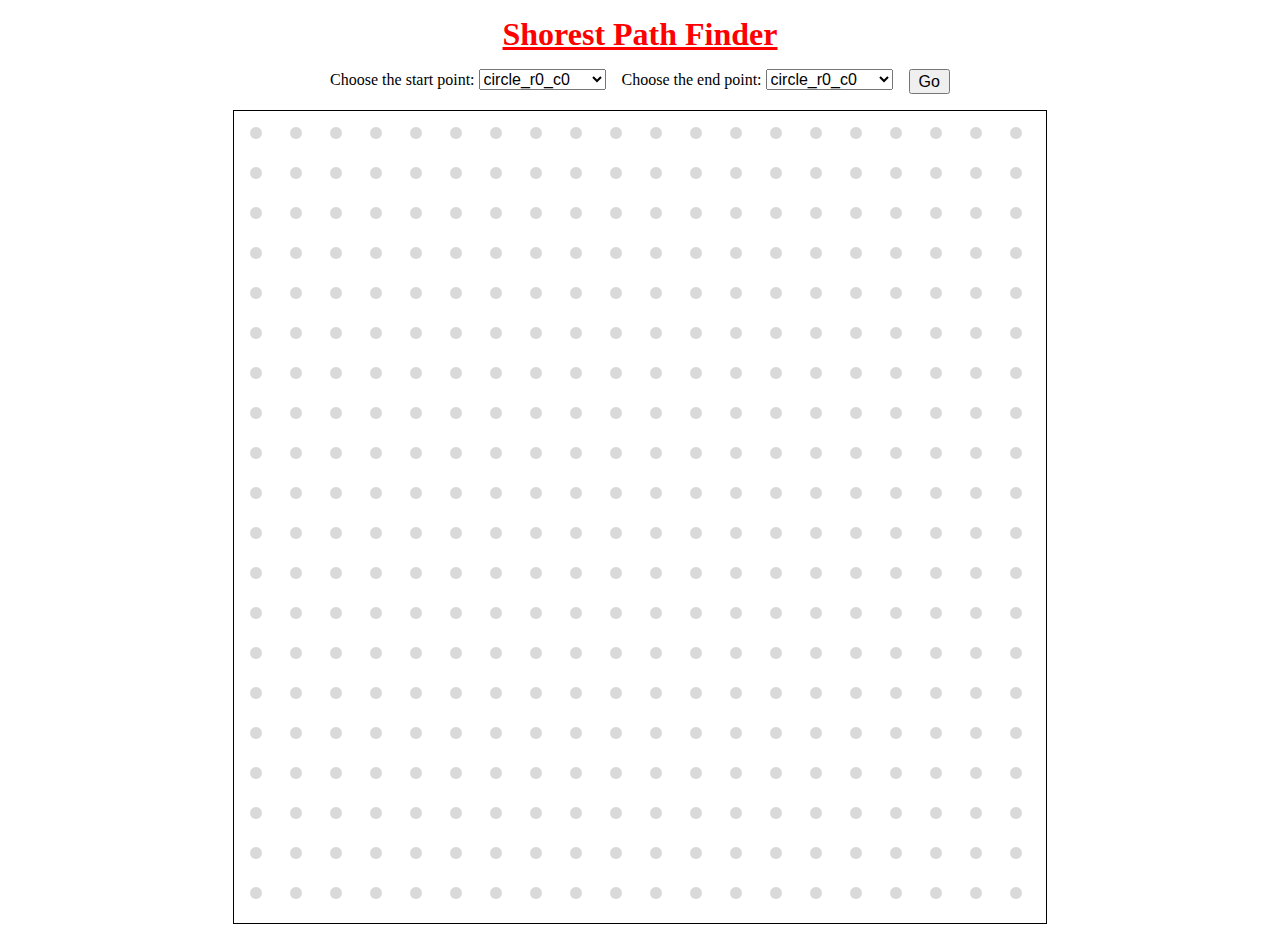
<file: deploy-65c38ec8e2c8ff30ff92266c/index.html>
<!DOCTYPE html>
<html lang="en">

<head>
    <meta charset="UTF-8">
    <meta name="viewport" content="width=device-width, initial-scale=1.0">
    <title>SVG Circle Line Drawer</title>
    <script src="script.js"></script>
    <link rel="stylesheet" href="style.css">
</head>

<body>
    <h1>Shorest Path Finder</h1>
    <div class="selection-container">
        <div class="selection">
            <label for="star-point">Choose the start point:</label>
            <select id="start-point">
                <option value="circle_r0_c0">circle_r0_c0</option>
                <option value="circle_r0_c1">circle_r0_c1</option>
                <option value="circle_r0_c2">circle_r0_c2</option>
                <option value="circle_r0_c3">circle_r0_c3</option>
                <option value="circle_r0_c4">circle_r0_c4</option>
                <option value="circle_r0_c5">circle_r0_c5</option>
                <option value="circle_r0_c6">circle_r0_c6</option>
                <option value="circle_r0_c7">circle_r0_c7</option>
                <option value="circle_r0_c8">circle_r0_c8</option>
                <option value="circle_r0_c9">circle_r0_c9</option>
                <option value="circle_r0_c10">circle_r0_c10</option>
                <option value="circle_r0_c11">circle_r0_c11</option>
                <option value="circle_r0_c12">circle_r0_c12</option>
                <option value="circle_r0_c13">circle_r0_c13</option>
                <option value="circle_r0_c14">circle_r0_c14</option>
                <option value="circle_r0_c15">circle_r0_c15</option>
                <option value="circle_r0_c16">circle_r0_c16</option>
                <option value="circle_r0_c17">circle_r0_c17</option>
                <option value="circle_r0_c18">circle_r0_c18</option>
                <option value="circle_r0_c19">circle_r0_c19</option>
                <option value="circle_r1_c0">circle_r1_c0</option>
                <option value="circle_r1_c1">circle_r1_c1</option>
                <option value="circle_r1_c2">circle_r1_c2</option>
                <option value="circle_r1_c3">circle_r1_c3</option>
                <option value="circle_r1_c4">circle_r1_c4</option>
                <option value="circle_r1_c5">circle_r1_c5</option>
                <option value="circle_r1_c6">circle_r1_c6</option>
                <option value="circle_r1_c7">circle_r1_c7</option>
                <option value="circle_r1_c8">circle_r1_c8</option>
                <option value="circle_r1_c9">circle_r1_c9</option>
                <option value="circle_r1_c10">circle_r1_c10</option>
                <option value="circle_r1_c11">circle_r1_c11</option>
                <option value="circle_r1_c12">circle_r1_c12</option>
                <option value="circle_r1_c13">circle_r1_c13</option>
                <option value="circle_r1_c14">circle_r1_c14</option>
                <option value="circle_r1_c15">circle_r1_c15</option>
                <option value="circle_r1_c16">circle_r1_c16</option>
                <option value="circle_r1_c17">circle_r1_c17</option>
                <option value="circle_r1_c18">circle_r1_c18</option>
                <option value="circle_r1_c19">circle_r1_c19</option>
                <option value="circle_r2_c0">circle_r2_c0</option>
                <option value="circle_r2_c1">circle_r2_c1</option>
                <option value="circle_r2_c2">circle_r2_c2</option>
                <option value="circle_r2_c3">circle_r2_c3</option>
                <option value="circle_r2_c4">circle_r2_c4</option>
                <option value="circle_r2_c5">circle_r2_c5</option>
                <option value="circle_r2_c6">circle_r2_c6</option>
                <option value="circle_r2_c7">circle_r2_c7</option>
                <option value="circle_r2_c8">circle_r2_c8</option>
                <option value="circle_r2_c9">circle_r2_c9</option>
                <option value="circle_r2_c10">circle_r2_c10</option>
                <option value="circle_r2_c11">circle_r2_c11</option>
                <option value="circle_r2_c12">circle_r2_c12</option>
                <option value="circle_r2_c13">circle_r2_c13</option>
                <option value="circle_r2_c14">circle_r2_c14</option>
                <option value="circle_r2_c15">circle_r2_c15</option>
                <option value="circle_r2_c16">circle_r2_c16</option>
                <option value="circle_r2_c17">circle_r2_c17</option>
                <option value="circle_r2_c18">circle_r2_c18</option>
                <option value="circle_r2_c19">circle_r2_c19</option>
                <option value="circle_r3_c0">circle_r3_c0</option>
                <option value="circle_r3_c1">circle_r3_c1</option>
                <option value="circle_r3_c2">circle_r3_c2</option>
                <option value="circle_r3_c3">circle_r3_c3</option>
                <option value="circle_r3_c4">circle_r3_c4</option>
                <option value="circle_r3_c5">circle_r3_c5</option>
                <option value="circle_r3_c6">circle_r3_c6</option>
                <option value="circle_r3_c7">circle_r3_c7</option>
                <option value="circle_r3_c8">circle_r3_c8</option>
                <option value="circle_r3_c9">circle_r3_c9</option>
                <option value="circle_r3_c10">circle_r3_c10</option>
                <option value="circle_r3_c11">circle_r3_c11</option>
                <option value="circle_r3_c12">circle_r3_c12</option>
                <option value="circle_r3_c13">circle_r3_c13</option>
                <option value="circle_r3_c14">circle_r3_c14</option>
                <option value="circle_r3_c15">circle_r3_c15</option>
                <option value="circle_r3_c16">circle_r3_c16</option>
                <option value="circle_r3_c17">circle_r3_c17</option>
                <option value="circle_r3_c18">circle_r3_c18</option>
                <option value="circle_r3_c19">circle_r3_c19</option>
                <option value="circle_r4_c0">circle_r4_c0</option>
                <option value="circle_r4_c1">circle_r4_c1</option>
                <option value="circle_r4_c2">circle_r4_c2</option>
                <option value="circle_r4_c3">circle_r4_c3</option>
                <option value="circle_r4_c4">circle_r4_c4</option>
                <option value="circle_r4_c5">circle_r4_c5</option>
                <option value="circle_r4_c6">circle_r4_c6</option>
                <option value="circle_r4_c7">circle_r4_c7</option>
                <option value="circle_r4_c8">circle_r4_c8</option>
                <option value="circle_r4_c9">circle_r4_c9</option>
                <option value="circle_r4_c10">circle_r4_c10</option>
                <option value="circle_r4_c11">circle_r4_c11</option>
                <option value="circle_r4_c12">circle_r4_c12</option>
                <option value="circle_r4_c13">circle_r4_c13</option>
                <option value="circle_r4_c14">circle_r4_c14</option>
                <option value="circle_r4_c15">circle_r4_c15</option>
                <option value="circle_r4_c16">circle_r4_c16</option>
                <option value="circle_r4_c17">circle_r4_c17</option>
                <option value="circle_r4_c18">circle_r4_c18</option>
                <option value="circle_r4_c19">circle_r4_c19</option>
                <option value="circle_r5_c0">circle_r5_c0</option>
                <option value="circle_r5_c1">circle_r5_c1</option>
                <option value="circle_r5_c2">circle_r5_c2</option>
                <option value="circle_r5_c3">circle_r5_c3</option>
                <option value="circle_r5_c4">circle_r5_c4</option>
                <option value="circle_r5_c5">circle_r5_c5</option>
                <option value="circle_r5_c6">circle_r5_c6</option>
                <option value="circle_r5_c7">circle_r5_c7</option>
                <option value="circle_r5_c8">circle_r5_c8</option>
                <option value="circle_r5_c9">circle_r5_c9</option>
                <option value="circle_r5_c10">circle_r5_c10</option>
                <option value="circle_r5_c11">circle_r5_c11</option>
                <option value="circle_r5_c12">circle_r5_c12</option>
                <option value="circle_r5_c13">circle_r5_c13</option>
                <option value="circle_r5_c14">circle_r5_c14</option>
                <option value="circle_r5_c15">circle_r5_c15</option>
                <option value="circle_r5_c16">circle_r5_c16</option>
                <option value="circle_r5_c17">circle_r5_c17</option>
                <option value="circle_r5_c18">circle_r5_c18</option>
                <option value="circle_r5_c19">circle_r5_c19</option>
                <option value="circle_r6_c0">circle_r6_c0</option>
                <option value="circle_r6_c1">circle_r6_c1</option>
                <option value="circle_r6_c2">circle_r6_c2</option>
                <option value="circle_r6_c3">circle_r6_c3</option>
                <option value="circle_r6_c4">circle_r6_c4</option>
                <option value="circle_r6_c5">circle_r6_c5</option>
                <option value="circle_r6_c6">circle_r6_c6</option>
                <option value="circle_r6_c7">circle_r6_c7</option>
                <option value="circle_r6_c8">circle_r6_c8</option>
                <option value="circle_r6_c9">circle_r6_c9</option>
                <option value="circle_r6_c10">circle_r6_c10</option>
                <option value="circle_r6_c11">circle_r6_c11</option>
                <option value="circle_r6_c12">circle_r6_c12</option>
                <option value="circle_r6_c13">circle_r6_c13</option>
                <option value="circle_r6_c14">circle_r6_c14</option>
                <option value="circle_r6_c15">circle_r6_c15</option>
                <option value="circle_r6_c16">circle_r6_c16</option>
                <option value="circle_r6_c17">circle_r6_c17</option>
                <option value="circle_r6_c18">circle_r6_c18</option>
                <option value="circle_r6_c19">circle_r6_c19</option>
                <option value="circle_r7_c0">circle_r7_c0</option>
                <option value="circle_r7_c1">circle_r7_c1</option>
                <option value="circle_r7_c2">circle_r7_c2</option>
                <option value="circle_r7_c3">circle_r7_c3</option>
                <option value="circle_r7_c4">circle_r7_c4</option>
                <option value="circle_r7_c5">circle_r7_c5</option>
                <option value="circle_r7_c6">circle_r7_c6</option>
                <option value="circle_r7_c7">circle_r7_c7</option>
                <option value="circle_r7_c8">circle_r7_c8</option>
                <option value="circle_r7_c9">circle_r7_c9</option>
                <option value="circle_r7_c10">circle_r7_c10</option>
                <option value="circle_r7_c11">circle_r7_c11</option>
                <option value="circle_r7_c12">circle_r7_c12</option>
                <option value="circle_r7_c13">circle_r7_c13</option>
                <option value="circle_r7_c14">circle_r7_c14</option>
                <option value="circle_r7_c15">circle_r7_c15</option>
                <option value="circle_r7_c16">circle_r7_c16</option>
                <option value="circle_r7_c17">circle_r7_c17</option>
                <option value="circle_r7_c18">circle_r7_c18</option>
                <option value="circle_r7_c19">circle_r7_c19</option>
                <option value="circle_r8_c0">circle_r8_c0</option>
                <option value="circle_r8_c1">circle_r8_c1</option>
                <option value="circle_r8_c2">circle_r8_c2</option>
                <option value="circle_r8_c3">circle_r8_c3</option>
                <option value="circle_r8_c4">circle_r8_c4</option>
                <option value="circle_r8_c5">circle_r8_c5</option>
                <option value="circle_r8_c6">circle_r8_c6</option>
                <option value="circle_r8_c7">circle_r8_c7</option>
                <option value="circle_r8_c8">circle_r8_c8</option>
                <option value="circle_r8_c9">circle_r8_c9</option>
                <option value="circle_r8_c10">circle_r8_c10</option>
                <option value="circle_r8_c11">circle_r8_c11</option>
                <option value="circle_r8_c12">circle_r8_c12</option>
                <option value="circle_r8_c13">circle_r8_c13</option>
                <option value="circle_r8_c14">circle_r8_c14</option>
                <option value="circle_r8_c15">circle_r8_c15</option>
                <option value="circle_r8_c16">circle_r8_c16</option>
                <option value="circle_r8_c17">circle_r8_c17</option>
                <option value="circle_r8_c18">circle_r8_c18</option>
                <option value="circle_r8_c19">circle_r8_c19</option>
                <option value="circle_r9_c0">circle_r9_c0</option>
                <option value="circle_r9_c1">circle_r9_c1</option>
                <option value="circle_r9_c2">circle_r9_c2</option>
                <option value="circle_r9_c3">circle_r9_c3</option>
                <option value="circle_r9_c4">circle_r9_c4</option>
                <option value="circle_r9_c5">circle_r9_c5</option>
                <option value="circle_r9_c6">circle_r9_c6</option>
                <option value="circle_r9_c7">circle_r9_c7</option>
                <option value="circle_r9_c8">circle_r9_c8</option>
                <option value="circle_r9_c9">circle_r9_c9</option>
                <option value="circle_r9_c10">circle_r9_c10</option>
                <option value="circle_r9_c11">circle_r9_c11</option>
                <option value="circle_r9_c12">circle_r9_c12</option>
                <option value="circle_r9_c13">circle_r9_c13</option>
                <option value="circle_r9_c14">circle_r9_c14</option>
                <option value="circle_r9_c15">circle_r9_c15</option>
                <option value="circle_r9_c16">circle_r9_c16</option>
                <option value="circle_r9_c17">circle_r9_c17</option>
                <option value="circle_r9_c18">circle_r9_c18</option>
                <option value="circle_r9_c19">circle_r9_c19</option>
                <option value="circle_r10_c0">circle_r10_c0</option>
                <option value="circle_r10_c1">circle_r10_c1</option>
                <option value="circle_r10_c2">circle_r10_c2</option>
                <option value="circle_r10_c3">circle_r10_c3</option>
                <option value="circle_r10_c4">circle_r10_c4</option>
                <option value="circle_r10_c5">circle_r10_c5</option>
                <option value="circle_r10_c6">circle_r10_c6</option>
                <option value="circle_r10_c7">circle_r10_c7</option>
                <option value="circle_r10_c8">circle_r10_c8</option>
                <option value="circle_r10_c9">circle_r10_c9</option>
                <option value="circle_r10_c10">circle_r10_c10</option>
                <option value="circle_r10_c11">circle_r10_c11</option>
                <option value="circle_r10_c12">circle_r10_c12</option>
                <option value="circle_r10_c13">circle_r10_c13</option>
                <option value="circle_r10_c14">circle_r10_c14</option>
                <option value="circle_r10_c15">circle_r10_c15</option>
                <option value="circle_r10_c16">circle_r10_c16</option>
                <option value="circle_r10_c17">circle_r10_c17</option>
                <option value="circle_r10_c18">circle_r10_c18</option>
                <option value="circle_r10_c19">circle_r10_c19</option>
                <option value="circle_r11_c0">circle_r11_c0</option>
                <option value="circle_r11_c1">circle_r11_c1</option>
                <option value="circle_r11_c2">circle_r11_c2</option>
                <option value="circle_r11_c3">circle_r11_c3</option>
                <option value="circle_r11_c4">circle_r11_c4</option>
                <option value="circle_r11_c5">circle_r11_c5</option>
                <option value="circle_r11_c6">circle_r11_c6</option>
                <option value="circle_r11_c7">circle_r11_c7</option>
                <option value="circle_r11_c8">circle_r11_c8</option>
                <option value="circle_r11_c9">circle_r11_c9</option>
                <option value="circle_r11_c10">circle_r11_c10</option>
                <option value="circle_r11_c11">circle_r11_c11</option>
                <option value="circle_r11_c12">circle_r11_c12</option>
                <option value="circle_r11_c13">circle_r11_c13</option>
                <option value="circle_r11_c14">circle_r11_c14</option>
                <option value="circle_r11_c15">circle_r11_c15</option>
                <option value="circle_r11_c16">circle_r11_c16</option>
                <option value="circle_r11_c17">circle_r11_c17</option>
                <option value="circle_r11_c18">circle_r11_c18</option>
                <option value="circle_r11_c19">circle_r11_c19</option>
                <option value="circle_r12_c0">circle_r12_c0</option>
                <option value="circle_r12_c1">circle_r12_c1</option>
                <option value="circle_r12_c2">circle_r12_c2</option>
                <option value="circle_r12_c3">circle_r12_c3</option>
                <option value="circle_r12_c4">circle_r12_c4</option>
                <option value="circle_r12_c5">circle_r12_c5</option>
                <option value="circle_r12_c6">circle_r12_c6</option>
                <option value="circle_r12_c7">circle_r12_c7</option>
                <option value="circle_r12_c8">circle_r12_c8</option>
                <option value="circle_r12_c9">circle_r12_c9</option>
                <option value="circle_r12_c10">circle_r12_c10</option>
                <option value="circle_r12_c11">circle_r12_c11</option>
                <option value="circle_r12_c12">circle_r12_c12</option>
                <option value="circle_r12_c13">circle_r12_c13</option>
                <option value="circle_r12_c14">circle_r12_c14</option>
                <option value="circle_r12_c15">circle_r12_c15</option>
                <option value="circle_r12_c16">circle_r12_c16</option>
                <option value="circle_r12_c17">circle_r12_c17</option>
                <option value="circle_r12_c18">circle_r12_c18</option>
                <option value="circle_r12_c19">circle_r12_c19</option>
                <option value="circle_r13_c0">circle_r13_c0</option>
                <option value="circle_r13_c1">circle_r13_c1</option>
                <option value="circle_r13_c2">circle_r13_c2</option>
                <option value="circle_r13_c3">circle_r13_c3</option>
                <option value="circle_r13_c4">circle_r13_c4</option>
                <option value="circle_r13_c5">circle_r13_c5</option>
                <option value="circle_r13_c6">circle_r13_c6</option>
                <option value="circle_r13_c7">circle_r13_c7</option>
                <option value="circle_r13_c8">circle_r13_c8</option>
                <option value="circle_r13_c9">circle_r13_c9</option>
                <option value="circle_r13_c10">circle_r13_c10</option>
                <option value="circle_r13_c11">circle_r13_c11</option>
                <option value="circle_r13_c12">circle_r13_c12</option>
                <option value="circle_r13_c13">circle_r13_c13</option>
                <option value="circle_r13_c14">circle_r13_c14</option>
                <option value="circle_r13_c15">circle_r13_c15</option>
                <option value="circle_r13_c16">circle_r13_c16</option>
                <option value="circle_r13_c17">circle_r13_c17</option>
                <option value="circle_r13_c18">circle_r13_c18</option>
                <option value="circle_r13_c19">circle_r13_c19</option>
                <option value="circle_r14_c0">circle_r14_c0</option>
                <option value="circle_r14_c1">circle_r14_c1</option>
                <option value="circle_r14_c2">circle_r14_c2</option>
                <option value="circle_r14_c3">circle_r14_c3</option>
                <option value="circle_r14_c4">circle_r14_c4</option>
                <option value="circle_r14_c5">circle_r14_c5</option>
                <option value="circle_r14_c6">circle_r14_c6</option>
                <option value="circle_r14_c7">circle_r14_c7</option>
                <option value="circle_r14_c8">circle_r14_c8</option>
                <option value="circle_r14_c9">circle_r14_c9</option>
                <option value="circle_r14_c10">circle_r14_c10</option>
                <option value="circle_r14_c11">circle_r14_c11</option>
                <option value="circle_r14_c12">circle_r14_c12</option>
                <option value="circle_r14_c13">circle_r14_c13</option>
                <option value="circle_r14_c14">circle_r14_c14</option>
                <option value="circle_r14_c15">circle_r14_c15</option>
                <option value="circle_r14_c16">circle_r14_c16</option>
                <option value="circle_r14_c17">circle_r14_c17</option>
                <option value="circle_r14_c18">circle_r14_c18</option>
                <option value="circle_r14_c19">circle_r14_c19</option>
                <option value="circle_r15_c0">circle_r15_c0</option>
                <option value="circle_r15_c1">circle_r15_c1</option>
                <option value="circle_r15_c2">circle_r15_c2</option>
                <option value="circle_r15_c3">circle_r15_c3</option>
                <option value="circle_r15_c4">circle_r15_c4</option>
                <option value="circle_r15_c5">circle_r15_c5</option>
                <option value="circle_r15_c6">circle_r15_c6</option>
                <option value="circle_r15_c7">circle_r15_c7</option>
                <option value="circle_r15_c8">circle_r15_c8</option>
                <option value="circle_r15_c9">circle_r15_c9</option>
                <option value="circle_r15_c10">circle_r15_c10</option>
                <option value="circle_r15_c11">circle_r15_c11</option>
                <option value="circle_r15_c12">circle_r15_c12</option>
                <option value="circle_r15_c13">circle_r15_c13</option>
                <option value="circle_r15_c14">circle_r15_c14</option>
                <option value="circle_r15_c15">circle_r15_c15</option>
                <option value="circle_r15_c16">circle_r15_c16</option>
                <option value="circle_r15_c17">circle_r15_c17</option>
                <option value="circle_r15_c18">circle_r15_c18</option>
                <option value="circle_r15_c19">circle_r15_c19</option>
                <option value="circle_r16_c0">circle_r16_c0</option>
                <option value="circle_r16_c1">circle_r16_c1</option>
                <option value="circle_r16_c2">circle_r16_c2</option>
                <option value="circle_r16_c3">circle_r16_c3</option>
                <option value="circle_r16_c4">circle_r16_c4</option>
                <option value="circle_r16_c5">circle_r16_c5</option>
                <option value="circle_r16_c6">circle_r16_c6</option>
                <option value="circle_r16_c7">circle_r16_c7</option>
                <option value="circle_r16_c8">circle_r16_c8</option>
                <option value="circle_r16_c9">circle_r16_c9</option>
                <option value="circle_r16_c10">circle_r16_c10</option>
                <option value="circle_r16_c11">circle_r16_c11</option>
                <option value="circle_r16_c12">circle_r16_c12</option>
                <option value="circle_r16_c13">circle_r16_c13</option>
                <option value="circle_r16_c14">circle_r16_c14</option>
                <option value="circle_r16_c15">circle_r16_c15</option>
                <option value="circle_r16_c16">circle_r16_c16</option>
                <option value="circle_r16_c17">circle_r16_c17</option>
                <option value="circle_r16_c18">circle_r16_c18</option>
                <option value="circle_r16_c19">circle_r16_c19</option>
                <option value="circle_r17_c0">circle_r17_c0</option>
                <option value="circle_r17_c1">circle_r17_c1</option>
                <option value="circle_r17_c2">circle_r17_c2</option>
                <option value="circle_r17_c3">circle_r17_c3</option>
                <option value="circle_r17_c4">circle_r17_c4</option>
                <option value="circle_r17_c5">circle_r17_c5</option>
                <option value="circle_r17_c6">circle_r17_c6</option>
                <option value="circle_r17_c7">circle_r17_c7</option>
                <option value="circle_r17_c8">circle_r17_c8</option>
                <option value="circle_r17_c9">circle_r17_c9</option>
                <option value="circle_r17_c10">circle_r17_c10</option>
                <option value="circle_r17_c11">circle_r17_c11</option>
                <option value="circle_r17_c12">circle_r17_c12</option>
                <option value="circle_r17_c13">circle_r17_c13</option>
                <option value="circle_r17_c14">circle_r17_c14</option>
                <option value="circle_r17_c15">circle_r17_c15</option>
                <option value="circle_r17_c16">circle_r17_c16</option>
                <option value="circle_r17_c17">circle_r17_c17</option>
                <option value="circle_r17_c18">circle_r17_c18</option>
                <option value="circle_r17_c19">circle_r17_c19</option>
                <option value="circle_r18_c0">circle_r18_c0</option>
                <option value="circle_r18_c1">circle_r18_c1</option>
                <option value="circle_r18_c2">circle_r18_c2</option>
                <option value="circle_r18_c3">circle_r18_c3</option>
                <option value="circle_r18_c4">circle_r18_c4</option>
                <option value="circle_r18_c5">circle_r18_c5</option>
                <option value="circle_r18_c6">circle_r18_c6</option>
                <option value="circle_r18_c7">circle_r18_c7</option>
                <option value="circle_r18_c8">circle_r18_c8</option>
                <option value="circle_r18_c9">circle_r18_c9</option>
                <option value="circle_r18_c10">circle_r18_c10</option>
                <option value="circle_r18_c11">circle_r18_c11</option>
                <option value="circle_r18_c12">circle_r18_c12</option>
                <option value="circle_r18_c13">circle_r18_c13</option>
                <option value="circle_r18_c14">circle_r18_c14</option>
                <option value="circle_r18_c15">circle_r18_c15</option>
                <option value="circle_r18_c16">circle_r18_c16</option>
                <option value="circle_r18_c17">circle_r18_c17</option>
                <option value="circle_r18_c18">circle_r18_c18</option>
                <option value="circle_r18_c19">circle_r18_c19</option>
                <option value="circle_r19_c0">circle_r19_c0</option>
                <option value="circle_r19_c1">circle_r19_c1</option>
                <option value="circle_r19_c2">circle_r19_c2</option>
                <option value="circle_r19_c3">circle_r19_c3</option>
                <option value="circle_r19_c4">circle_r19_c4</option>
                <option value="circle_r19_c5">circle_r19_c5</option>
                <option value="circle_r19_c6">circle_r19_c6</option>
                <option value="circle_r19_c7">circle_r19_c7</option>
                <option value="circle_r19_c8">circle_r19_c8</option>
                <option value="circle_r19_c9">circle_r19_c9</option>
                <option value="circle_r19_c10">circle_r19_c10</option>
                <option value="circle_r19_c11">circle_r19_c11</option>
                <option value="circle_r19_c12">circle_r19_c12</option>
                <option value="circle_r19_c13">circle_r19_c13</option>
                <option value="circle_r19_c14">circle_r19_c14</option>
                <option value="circle_r19_c15">circle_r19_c15</option>
                <option value="circle_r19_c16">circle_r19_c16</option>
                <option value="circle_r19_c17">circle_r19_c17</option>
                <option value="circle_r19_c18">circle_r19_c18</option>
                <option value="circle_r19_c19">circle_r19_c19</option>
            </select>
        </div>

        <div class="selection">
            <label for="end-point">Choose the end point:</label>
            <select id="end-point">
                <option value="circle_r0_c0">circle_r0_c0</option>
                <option value="circle_r0_c1">circle_r0_c1</option>
                <option value="circle_r0_c2">circle_r0_c2</option>
                <option value="circle_r0_c3">circle_r0_c3</option>
                <option value="circle_r0_c4">circle_r0_c4</option>
                <option value="circle_r0_c5">circle_r0_c5</option>
                <option value="circle_r0_c6">circle_r0_c6</option>
                <option value="circle_r0_c7">circle_r0_c7</option>
                <option value="circle_r0_c8">circle_r0_c8</option>
                <option value="circle_r0_c9">circle_r0_c9</option>
                <option value="circle_r0_c10">circle_r0_c10</option>
                <option value="circle_r0_c11">circle_r0_c11</option>
                <option value="circle_r0_c12">circle_r0_c12</option>
                <option value="circle_r0_c13">circle_r0_c13</option>
                <option value="circle_r0_c14">circle_r0_c14</option>
                <option value="circle_r0_c15">circle_r0_c15</option>
                <option value="circle_r0_c16">circle_r0_c16</option>
                <option value="circle_r0_c17">circle_r0_c17</option>
                <option value="circle_r0_c18">circle_r0_c18</option>
                <option value="circle_r0_c19">circle_r0_c19</option>
                <option value="circle_r1_c0">circle_r1_c0</option>
                <option value="circle_r1_c1">circle_r1_c1</option>
                <option value="circle_r1_c2">circle_r1_c2</option>
                <option value="circle_r1_c3">circle_r1_c3</option>
                <option value="circle_r1_c4">circle_r1_c4</option>
                <option value="circle_r1_c5">circle_r1_c5</option>
                <option value="circle_r1_c6">circle_r1_c6</option>
                <option value="circle_r1_c7">circle_r1_c7</option>
                <option value="circle_r1_c8">circle_r1_c8</option>
                <option value="circle_r1_c9">circle_r1_c9</option>
                <option value="circle_r1_c10">circle_r1_c10</option>
                <option value="circle_r1_c11">circle_r1_c11</option>
                <option value="circle_r1_c12">circle_r1_c12</option>
                <option value="circle_r1_c13">circle_r1_c13</option>
                <option value="circle_r1_c14">circle_r1_c14</option>
                <option value="circle_r1_c15">circle_r1_c15</option>
                <option value="circle_r1_c16">circle_r1_c16</option>
                <option value="circle_r1_c17">circle_r1_c17</option>
                <option value="circle_r1_c18">circle_r1_c18</option>
                <option value="circle_r1_c19">circle_r1_c19</option>
                <option value="circle_r2_c0">circle_r2_c0</option>
                <option value="circle_r2_c1">circle_r2_c1</option>
                <option value="circle_r2_c2">circle_r2_c2</option>
                <option value="circle_r2_c3">circle_r2_c3</option>
                <option value="circle_r2_c4">circle_r2_c4</option>
                <option value="circle_r2_c5">circle_r2_c5</option>
                <option value="circle_r2_c6">circle_r2_c6</option>
                <option value="circle_r2_c7">circle_r2_c7</option>
                <option value="circle_r2_c8">circle_r2_c8</option>
                <option value="circle_r2_c9">circle_r2_c9</option>
                <option value="circle_r2_c10">circle_r2_c10</option>
                <option value="circle_r2_c11">circle_r2_c11</option>
                <option value="circle_r2_c12">circle_r2_c12</option>
                <option value="circle_r2_c13">circle_r2_c13</option>
                <option value="circle_r2_c14">circle_r2_c14</option>
                <option value="circle_r2_c15">circle_r2_c15</option>
                <option value="circle_r2_c16">circle_r2_c16</option>
                <option value="circle_r2_c17">circle_r2_c17</option>
                <option value="circle_r2_c18">circle_r2_c18</option>
                <option value="circle_r2_c19">circle_r2_c19</option>
                <option value="circle_r3_c0">circle_r3_c0</option>
                <option value="circle_r3_c1">circle_r3_c1</option>
                <option value="circle_r3_c2">circle_r3_c2</option>
                <option value="circle_r3_c3">circle_r3_c3</option>
                <option value="circle_r3_c4">circle_r3_c4</option>
                <option value="circle_r3_c5">circle_r3_c5</option>
                <option value="circle_r3_c6">circle_r3_c6</option>
                <option value="circle_r3_c7">circle_r3_c7</option>
                <option value="circle_r3_c8">circle_r3_c8</option>
                <option value="circle_r3_c9">circle_r3_c9</option>
                <option value="circle_r3_c10">circle_r3_c10</option>
                <option value="circle_r3_c11">circle_r3_c11</option>
                <option value="circle_r3_c12">circle_r3_c12</option>
                <option value="circle_r3_c13">circle_r3_c13</option>
                <option value="circle_r3_c14">circle_r3_c14</option>
                <option value="circle_r3_c15">circle_r3_c15</option>
                <option value="circle_r3_c16">circle_r3_c16</option>
                <option value="circle_r3_c17">circle_r3_c17</option>
                <option value="circle_r3_c18">circle_r3_c18</option>
                <option value="circle_r3_c19">circle_r3_c19</option>
                <option value="circle_r4_c0">circle_r4_c0</option>
                <option value="circle_r4_c1">circle_r4_c1</option>
                <option value="circle_r4_c2">circle_r4_c2</option>
                <option value="circle_r4_c3">circle_r4_c3</option>
                <option value="circle_r4_c4">circle_r4_c4</option>
                <option value="circle_r4_c5">circle_r4_c5</option>
                <option value="circle_r4_c6">circle_r4_c6</option>
                <option value="circle_r4_c7">circle_r4_c7</option>
                <option value="circle_r4_c8">circle_r4_c8</option>
                <option value="circle_r4_c9">circle_r4_c9</option>
                <option value="circle_r4_c10">circle_r4_c10</option>
                <option value="circle_r4_c11">circle_r4_c11</option>
                <option value="circle_r4_c12">circle_r4_c12</option>
                <option value="circle_r4_c13">circle_r4_c13</option>
                <option value="circle_r4_c14">circle_r4_c14</option>
                <option value="circle_r4_c15">circle_r4_c15</option>
                <option value="circle_r4_c16">circle_r4_c16</option>
                <option value="circle_r4_c17">circle_r4_c17</option>
                <option value="circle_r4_c18">circle_r4_c18</option>
                <option value="circle_r4_c19">circle_r4_c19</option>
                <option value="circle_r5_c0">circle_r5_c0</option>
                <option value="circle_r5_c1">circle_r5_c1</option>
                <option value="circle_r5_c2">circle_r5_c2</option>
                <option value="circle_r5_c3">circle_r5_c3</option>
                <option value="circle_r5_c4">circle_r5_c4</option>
                <option value="circle_r5_c5">circle_r5_c5</option>
                <option value="circle_r5_c6">circle_r5_c6</option>
                <option value="circle_r5_c7">circle_r5_c7</option>
                <option value="circle_r5_c8">circle_r5_c8</option>
                <option value="circle_r5_c9">circle_r5_c9</option>
                <option value="circle_r5_c10">circle_r5_c10</option>
                <option value="circle_r5_c11">circle_r5_c11</option>
                <option value="circle_r5_c12">circle_r5_c12</option>
                <option value="circle_r5_c13">circle_r5_c13</option>
                <option value="circle_r5_c14">circle_r5_c14</option>
                <option value="circle_r5_c15">circle_r5_c15</option>
                <option value="circle_r5_c16">circle_r5_c16</option>
                <option value="circle_r5_c17">circle_r5_c17</option>
                <option value="circle_r5_c18">circle_r5_c18</option>
                <option value="circle_r5_c19">circle_r5_c19</option>
                <option value="circle_r6_c0">circle_r6_c0</option>
                <option value="circle_r6_c1">circle_r6_c1</option>
                <option value="circle_r6_c2">circle_r6_c2</option>
                <option value="circle_r6_c3">circle_r6_c3</option>
                <option value="circle_r6_c4">circle_r6_c4</option>
                <option value="circle_r6_c5">circle_r6_c5</option>
                <option value="circle_r6_c6">circle_r6_c6</option>
                <option value="circle_r6_c7">circle_r6_c7</option>
                <option value="circle_r6_c8">circle_r6_c8</option>
                <option value="circle_r6_c9">circle_r6_c9</option>
                <option value="circle_r6_c10">circle_r6_c10</option>
                <option value="circle_r6_c11">circle_r6_c11</option>
                <option value="circle_r6_c12">circle_r6_c12</option>
                <option value="circle_r6_c13">circle_r6_c13</option>
                <option value="circle_r6_c14">circle_r6_c14</option>
                <option value="circle_r6_c15">circle_r6_c15</option>
                <option value="circle_r6_c16">circle_r6_c16</option>
                <option value="circle_r6_c17">circle_r6_c17</option>
                <option value="circle_r6_c18">circle_r6_c18</option>
                <option value="circle_r6_c19">circle_r6_c19</option>
                <option value="circle_r7_c0">circle_r7_c0</option>
                <option value="circle_r7_c1">circle_r7_c1</option>
                <option value="circle_r7_c2">circle_r7_c2</option>
                <option value="circle_r7_c3">circle_r7_c3</option>
                <option value="circle_r7_c4">circle_r7_c4</option>
                <option value="circle_r7_c5">circle_r7_c5</option>
                <option value="circle_r7_c6">circle_r7_c6</option>
                <option value="circle_r7_c7">circle_r7_c7</option>
                <option value="circle_r7_c8">circle_r7_c8</option>
                <option value="circle_r7_c9">circle_r7_c9</option>
                <option value="circle_r7_c10">circle_r7_c10</option>
                <option value="circle_r7_c11">circle_r7_c11</option>
                <option value="circle_r7_c12">circle_r7_c12</option>
                <option value="circle_r7_c13">circle_r7_c13</option>
                <option value="circle_r7_c14">circle_r7_c14</option>
                <option value="circle_r7_c15">circle_r7_c15</option>
                <option value="circle_r7_c16">circle_r7_c16</option>
                <option value="circle_r7_c17">circle_r7_c17</option>
                <option value="circle_r7_c18">circle_r7_c18</option>
                <option value="circle_r7_c19">circle_r7_c19</option>
                <option value="circle_r8_c0">circle_r8_c0</option>
                <option value="circle_r8_c1">circle_r8_c1</option>
                <option value="circle_r8_c2">circle_r8_c2</option>
                <option value="circle_r8_c3">circle_r8_c3</option>
                <option value="circle_r8_c4">circle_r8_c4</option>
                <option value="circle_r8_c5">circle_r8_c5</option>
                <option value="circle_r8_c6">circle_r8_c6</option>
                <option value="circle_r8_c7">circle_r8_c7</option>
                <option value="circle_r8_c8">circle_r8_c8</option>
                <option value="circle_r8_c9">circle_r8_c9</option>
                <option value="circle_r8_c10">circle_r8_c10</option>
                <option value="circle_r8_c11">circle_r8_c11</option>
                <option value="circle_r8_c12">circle_r8_c12</option>
                <option value="circle_r8_c13">circle_r8_c13</option>
                <option value="circle_r8_c14">circle_r8_c14</option>
                <option value="circle_r8_c15">circle_r8_c15</option>
                <option value="circle_r8_c16">circle_r8_c16</option>
                <option value="circle_r8_c17">circle_r8_c17</option>
                <option value="circle_r8_c18">circle_r8_c18</option>
                <option value="circle_r8_c19">circle_r8_c19</option>
                <option value="circle_r9_c0">circle_r9_c0</option>
                <option value="circle_r9_c1">circle_r9_c1</option>
                <option value="circle_r9_c2">circle_r9_c2</option>
                <option value="circle_r9_c3">circle_r9_c3</option>
                <option value="circle_r9_c4">circle_r9_c4</option>
                <option value="circle_r9_c5">circle_r9_c5</option>
                <option value="circle_r9_c6">circle_r9_c6</option>
                <option value="circle_r9_c7">circle_r9_c7</option>
                <option value="circle_r9_c8">circle_r9_c8</option>
                <option value="circle_r9_c9">circle_r9_c9</option>
                <option value="circle_r9_c10">circle_r9_c10</option>
                <option value="circle_r9_c11">circle_r9_c11</option>
                <option value="circle_r9_c12">circle_r9_c12</option>
                <option value="circle_r9_c13">circle_r9_c13</option>
                <option value="circle_r9_c14">circle_r9_c14</option>
                <option value="circle_r9_c15">circle_r9_c15</option>
                <option value="circle_r9_c16">circle_r9_c16</option>
                <option value="circle_r9_c17">circle_r9_c17</option>
                <option value="circle_r9_c18">circle_r9_c18</option>
                <option value="circle_r9_c19">circle_r9_c19</option>
                <option value="circle_r10_c0">circle_r10_c0</option>
                <option value="circle_r10_c1">circle_r10_c1</option>
                <option value="circle_r10_c2">circle_r10_c2</option>
                <option value="circle_r10_c3">circle_r10_c3</option>
                <option value="circle_r10_c4">circle_r10_c4</option>
                <option value="circle_r10_c5">circle_r10_c5</option>
                <option value="circle_r10_c6">circle_r10_c6</option>
                <option value="circle_r10_c7">circle_r10_c7</option>
                <option value="circle_r10_c8">circle_r10_c8</option>
                <option value="circle_r10_c9">circle_r10_c9</option>
                <option value="circle_r10_c10">circle_r10_c10</option>
                <option value="circle_r10_c11">circle_r10_c11</option>
                <option value="circle_r10_c12">circle_r10_c12</option>
                <option value="circle_r10_c13">circle_r10_c13</option>
                <option value="circle_r10_c14">circle_r10_c14</option>
                <option value="circle_r10_c15">circle_r10_c15</option>
                <option value="circle_r10_c16">circle_r10_c16</option>
                <option value="circle_r10_c17">circle_r10_c17</option>
                <option value="circle_r10_c18">circle_r10_c18</option>
                <option value="circle_r10_c19">circle_r10_c19</option>
                <option value="circle_r11_c0">circle_r11_c0</option>
                <option value="circle_r11_c1">circle_r11_c1</option>
                <option value="circle_r11_c2">circle_r11_c2</option>
                <option value="circle_r11_c3">circle_r11_c3</option>
                <option value="circle_r11_c4">circle_r11_c4</option>
                <option value="circle_r11_c5">circle_r11_c5</option>
                <option value="circle_r11_c6">circle_r11_c6</option>
                <option value="circle_r11_c7">circle_r11_c7</option>
                <option value="circle_r11_c8">circle_r11_c8</option>
                <option value="circle_r11_c9">circle_r11_c9</option>
                <option value="circle_r11_c10">circle_r11_c10</option>
                <option value="circle_r11_c11">circle_r11_c11</option>
                <option value="circle_r11_c12">circle_r11_c12</option>
                <option value="circle_r11_c13">circle_r11_c13</option>
                <option value="circle_r11_c14">circle_r11_c14</option>
                <option value="circle_r11_c15">circle_r11_c15</option>
                <option value="circle_r11_c16">circle_r11_c16</option>
                <option value="circle_r11_c17">circle_r11_c17</option>
                <option value="circle_r11_c18">circle_r11_c18</option>
                <option value="circle_r11_c19">circle_r11_c19</option>
                <option value="circle_r12_c0">circle_r12_c0</option>
                <option value="circle_r12_c1">circle_r12_c1</option>
                <option value="circle_r12_c2">circle_r12_c2</option>
                <option value="circle_r12_c3">circle_r12_c3</option>
                <option value="circle_r12_c4">circle_r12_c4</option>
                <option value="circle_r12_c5">circle_r12_c5</option>
                <option value="circle_r12_c6">circle_r12_c6</option>
                <option value="circle_r12_c7">circle_r12_c7</option>
                <option value="circle_r12_c8">circle_r12_c8</option>
                <option value="circle_r12_c9">circle_r12_c9</option>
                <option value="circle_r12_c10">circle_r12_c10</option>
                <option value="circle_r12_c11">circle_r12_c11</option>
                <option value="circle_r12_c12">circle_r12_c12</option>
                <option value="circle_r12_c13">circle_r12_c13</option>
                <option value="circle_r12_c14">circle_r12_c14</option>
                <option value="circle_r12_c15">circle_r12_c15</option>
                <option value="circle_r12_c16">circle_r12_c16</option>
                <option value="circle_r12_c17">circle_r12_c17</option>
                <option value="circle_r12_c18">circle_r12_c18</option>
                <option value="circle_r12_c19">circle_r12_c19</option>
                <option value="circle_r13_c0">circle_r13_c0</option>
                <option value="circle_r13_c1">circle_r13_c1</option>
                <option value="circle_r13_c2">circle_r13_c2</option>
                <option value="circle_r13_c3">circle_r13_c3</option>
                <option value="circle_r13_c4">circle_r13_c4</option>
                <option value="circle_r13_c5">circle_r13_c5</option>
                <option value="circle_r13_c6">circle_r13_c6</option>
                <option value="circle_r13_c7">circle_r13_c7</option>
                <option value="circle_r13_c8">circle_r13_c8</option>
                <option value="circle_r13_c9">circle_r13_c9</option>
                <option value="circle_r13_c10">circle_r13_c10</option>
                <option value="circle_r13_c11">circle_r13_c11</option>
                <option value="circle_r13_c12">circle_r13_c12</option>
                <option value="circle_r13_c13">circle_r13_c13</option>
                <option value="circle_r13_c14">circle_r13_c14</option>
                <option value="circle_r13_c15">circle_r13_c15</option>
                <option value="circle_r13_c16">circle_r13_c16</option>
                <option value="circle_r13_c17">circle_r13_c17</option>
                <option value="circle_r13_c18">circle_r13_c18</option>
                <option value="circle_r13_c19">circle_r13_c19</option>
                <option value="circle_r14_c0">circle_r14_c0</option>
                <option value="circle_r14_c1">circle_r14_c1</option>
                <option value="circle_r14_c2">circle_r14_c2</option>
                <option value="circle_r14_c3">circle_r14_c3</option>
                <option value="circle_r14_c4">circle_r14_c4</option>
                <option value="circle_r14_c5">circle_r14_c5</option>
                <option value="circle_r14_c6">circle_r14_c6</option>
                <option value="circle_r14_c7">circle_r14_c7</option>
                <option value="circle_r14_c8">circle_r14_c8</option>
                <option value="circle_r14_c9">circle_r14_c9</option>
                <option value="circle_r14_c10">circle_r14_c10</option>
                <option value="circle_r14_c11">circle_r14_c11</option>
                <option value="circle_r14_c12">circle_r14_c12</option>
                <option value="circle_r14_c13">circle_r14_c13</option>
                <option value="circle_r14_c14">circle_r14_c14</option>
                <option value="circle_r14_c15">circle_r14_c15</option>
                <option value="circle_r14_c16">circle_r14_c16</option>
                <option value="circle_r14_c17">circle_r14_c17</option>
                <option value="circle_r14_c18">circle_r14_c18</option>
                <option value="circle_r14_c19">circle_r14_c19</option>
                <option value="circle_r15_c0">circle_r15_c0</option>
                <option value="circle_r15_c1">circle_r15_c1</option>
                <option value="circle_r15_c2">circle_r15_c2</option>
                <option value="circle_r15_c3">circle_r15_c3</option>
                <option value="circle_r15_c4">circle_r15_c4</option>
                <option value="circle_r15_c5">circle_r15_c5</option>
                <option value="circle_r15_c6">circle_r15_c6</option>
                <option value="circle_r15_c7">circle_r15_c7</option>
                <option value="circle_r15_c8">circle_r15_c8</option>
                <option value="circle_r15_c9">circle_r15_c9</option>
                <option value="circle_r15_c10">circle_r15_c10</option>
                <option value="circle_r15_c11">circle_r15_c11</option>
                <option value="circle_r15_c12">circle_r15_c12</option>
                <option value="circle_r15_c13">circle_r15_c13</option>
                <option value="circle_r15_c14">circle_r15_c14</option>
                <option value="circle_r15_c15">circle_r15_c15</option>
                <option value="circle_r15_c16">circle_r15_c16</option>
                <option value="circle_r15_c17">circle_r15_c17</option>
                <option value="circle_r15_c18">circle_r15_c18</option>
                <option value="circle_r15_c19">circle_r15_c19</option>
                <option value="circle_r16_c0">circle_r16_c0</option>
                <option value="circle_r16_c1">circle_r16_c1</option>
                <option value="circle_r16_c2">circle_r16_c2</option>
                <option value="circle_r16_c3">circle_r16_c3</option>
                <option value="circle_r16_c4">circle_r16_c4</option>
                <option value="circle_r16_c5">circle_r16_c5</option>
                <option value="circle_r16_c6">circle_r16_c6</option>
                <option value="circle_r16_c7">circle_r16_c7</option>
                <option value="circle_r16_c8">circle_r16_c8</option>
                <option value="circle_r16_c9">circle_r16_c9</option>
                <option value="circle_r16_c10">circle_r16_c10</option>
                <option value="circle_r16_c11">circle_r16_c11</option>
                <option value="circle_r16_c12">circle_r16_c12</option>
                <option value="circle_r16_c13">circle_r16_c13</option>
                <option value="circle_r16_c14">circle_r16_c14</option>
                <option value="circle_r16_c15">circle_r16_c15</option>
                <option value="circle_r16_c16">circle_r16_c16</option>
                <option value="circle_r16_c17">circle_r16_c17</option>
                <option value="circle_r16_c18">circle_r16_c18</option>
                <option value="circle_r16_c19">circle_r16_c19</option>
                <option value="circle_r17_c0">circle_r17_c0</option>
                <option value="circle_r17_c1">circle_r17_c1</option>
                <option value="circle_r17_c2">circle_r17_c2</option>
                <option value="circle_r17_c3">circle_r17_c3</option>
                <option value="circle_r17_c4">circle_r17_c4</option>
                <option value="circle_r17_c5">circle_r17_c5</option>
                <option value="circle_r17_c6">circle_r17_c6</option>
                <option value="circle_r17_c7">circle_r17_c7</option>
                <option value="circle_r17_c8">circle_r17_c8</option>
                <option value="circle_r17_c9">circle_r17_c9</option>
                <option value="circle_r17_c10">circle_r17_c10</option>
                <option value="circle_r17_c11">circle_r17_c11</option>
                <option value="circle_r17_c12">circle_r17_c12</option>
                <option value="circle_r17_c13">circle_r17_c13</option>
                <option value="circle_r17_c14">circle_r17_c14</option>
                <option value="circle_r17_c15">circle_r17_c15</option>
                <option value="circle_r17_c16">circle_r17_c16</option>
                <option value="circle_r17_c17">circle_r17_c17</option>
                <option value="circle_r17_c18">circle_r17_c18</option>
                <option value="circle_r17_c19">circle_r17_c19</option>
                <option value="circle_r18_c0">circle_r18_c0</option>
                <option value="circle_r18_c1">circle_r18_c1</option>
                <option value="circle_r18_c2">circle_r18_c2</option>
                <option value="circle_r18_c3">circle_r18_c3</option>
                <option value="circle_r18_c4">circle_r18_c4</option>
                <option value="circle_r18_c5">circle_r18_c5</option>
                <option value="circle_r18_c6">circle_r18_c6</option>
                <option value="circle_r18_c7">circle_r18_c7</option>
                <option value="circle_r18_c8">circle_r18_c8</option>
                <option value="circle_r18_c9">circle_r18_c9</option>
                <option value="circle_r18_c10">circle_r18_c10</option>
                <option value="circle_r18_c11">circle_r18_c11</option>
                <option value="circle_r18_c12">circle_r18_c12</option>
                <option value="circle_r18_c13">circle_r18_c13</option>
                <option value="circle_r18_c14">circle_r18_c14</option>
                <option value="circle_r18_c15">circle_r18_c15</option>
                <option value="circle_r18_c16">circle_r18_c16</option>
                <option value="circle_r18_c17">circle_r18_c17</option>
                <option value="circle_r18_c18">circle_r18_c18</option>
                <option value="circle_r18_c19">circle_r18_c19</option>
                <option value="circle_r19_c0">circle_r19_c0</option>
                <option value="circle_r19_c1">circle_r19_c1</option>
                <option value="circle_r19_c2">circle_r19_c2</option>
                <option value="circle_r19_c3">circle_r19_c3</option>
                <option value="circle_r19_c4">circle_r19_c4</option>
                <option value="circle_r19_c5">circle_r19_c5</option>
                <option value="circle_r19_c6">circle_r19_c6</option>
                <option value="circle_r19_c7">circle_r19_c7</option>
                <option value="circle_r19_c8">circle_r19_c8</option>
                <option value="circle_r19_c9">circle_r19_c9</option>
                <option value="circle_r19_c10">circle_r19_c10</option>
                <option value="circle_r19_c11">circle_r19_c11</option>
                <option value="circle_r19_c12">circle_r19_c12</option>
                <option value="circle_r19_c13">circle_r19_c13</option>
                <option value="circle_r19_c14">circle_r19_c14</option>
                <option value="circle_r19_c15">circle_r19_c15</option>
                <option value="circle_r19_c16">circle_r19_c16</option>
                <option value="circle_r19_c17">circle_r19_c17</option>
                <option value="circle_r19_c18">circle_r19_c18</option>
                <option value="circle_r19_c19">circle_r19_c19</option>
            </select>
        </div>

        <button id="goButton" type="button">Go</button>
    </div>
    <div class="svg-container">
        <object id="svgObject" type="image/svg+xml" data="grid.svg"></object>
    </div>
</body>

<!-- <script>
    document.addEventListener("DOMContentLoaded", function () {
        // Function to draw a line between two circles based on their row and column
        function drawLineBetweenCircles(row1, col1, row2, col2) {
            var circle1 = document.getElementById('circle_r' + row1 + '_c' + col1);
            var circle2 = document.getElementById('circle_r' + row2 + '_c' + col2);

            var svgCanvas = document.getElementById('svgCanvas');

            var line = document.createElementNS('http://www.w3.org/2000/svg', 'line');
            line.setAttribute('x1', circle1.getAttribute('cx'));
            line.setAttribute('y1', circle1.getAttribute('cy'));
            line.setAttribute('x2', circle2.getAttribute('cx'));
            line.setAttribute('y2', circle2.getAttribute('cy'));
            line.setAttribute('stroke', 'red');
            line.setAttribute('stroke-width', '2');
            svgCanvas.appendChild(line);
        }

        // Example: Draw a line between circle at row 0 column 0 and circle at row 2 column 3
        drawLineBetweenCircles(0, 0, 3, 1);
    });
</script> -->



</html>
</file>
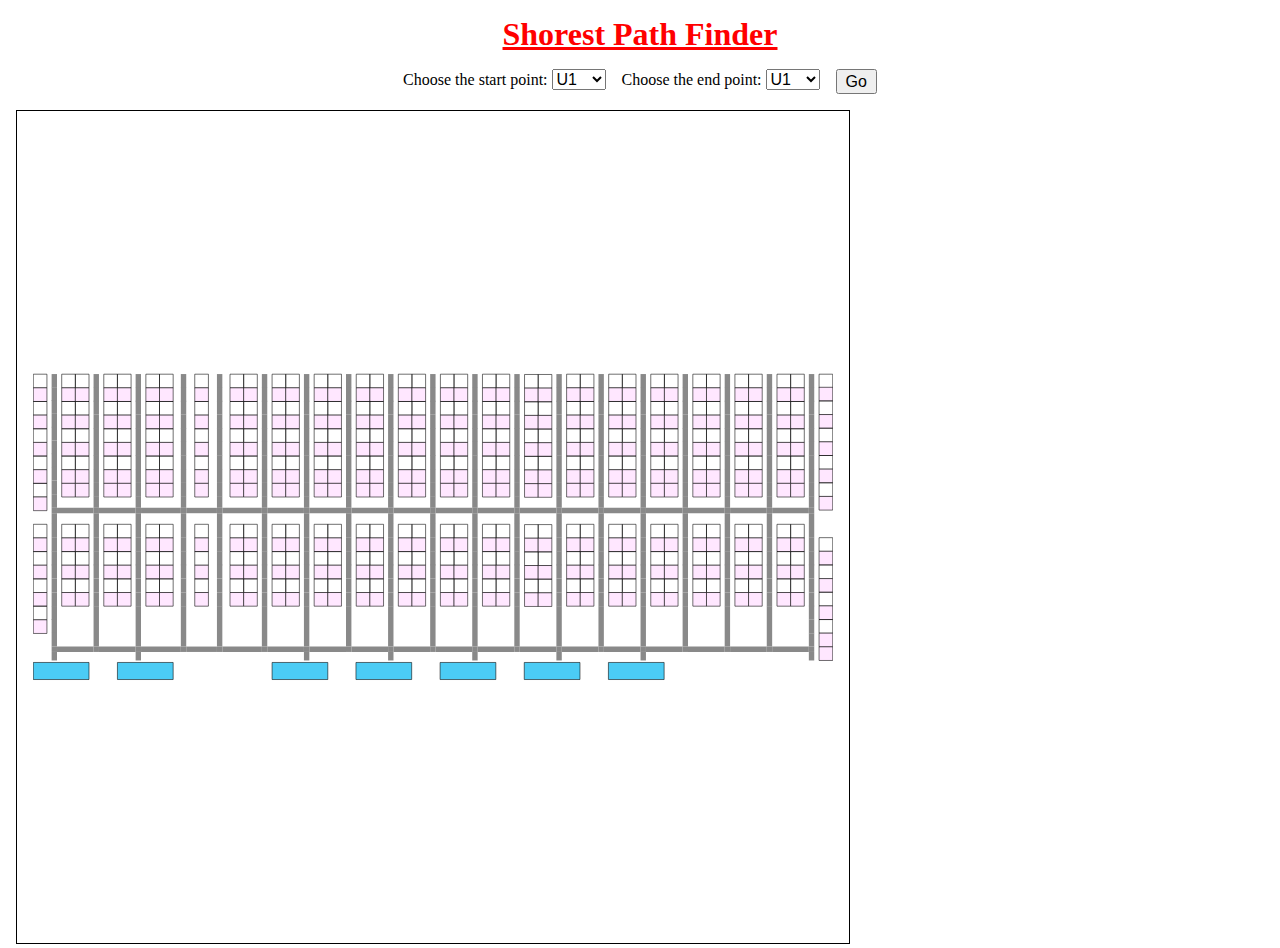
<file: warehouse/index.html>
<!DOCTYPE html>
<html lang="en">

<head>
    <meta charset="UTF-8">
    <meta name="viewport" content="width=device-width, initial-scale=1.0">
    <title>SVG Circle Line Drawer</title>
    <script src="script.js"></script>
    <link rel="stylesheet" href="style.css">
</head>

<body>
    <h1>Shorest Path Finder</h1>
    <div class="selection-container">
        <div class="selection">
            <label for="star-point">Choose the start point:</label>
            <select id="start-point">
            </select>
        </div>

        <div class="selection">
            <label for="end-point">Choose the end point:</label>
            <select id="end-point">
            </select>
        </div>

        <button id="goButton" type="button">Go</button>
    </div>
    <div class="svg-container">
        <object id="svgObject" type="image/svg+xml" data="Warehouse.svg"></object>
    </div>
</body>

<!-- <script>
    document.addEventListener("DOMContentLoaded", function () {
        // Function to draw a line between two circles based on their row and column
        function drawLineBetweenCircles(row1, col1, row2, col2) {
            var circle1 = document.getElementById('circle_r' + row1 + '_c' + col1);
            var circle2 = document.getElementById('circle_r' + row2 + '_c' + col2);

            var svgCanvas = document.getElementById('svgCanvas');

            var line = document.createElementNS('http://www.w3.org/2000/svg', 'line');
            line.setAttribute('x1', circle1.getAttribute('cx'));
            line.setAttribute('y1', circle1.getAttribute('cy'));
            line.setAttribute('x2', circle2.getAttribute('cx'));
            line.setAttribute('y2', circle2.getAttribute('cy'));
            line.setAttribute('stroke', 'red');
            line.setAttribute('stroke-width', '2');
            svgCanvas.appendChild(line);
        }

        // Example: Draw a line between circle at row 0 column 0 and circle at row 2 column 3
        drawLineBetweenCircles(0, 0, 3, 1);
    });
</script> -->



</html>























<!-- <option value="P-U1-T32">P-U1-T32</option>
<option value="P-U2-T31">P-U2-T31</option>
<option value="P-U3-T30">P-U3-T30</option>
<option value="P-U4-T29">P-U4-T29</option>
<option value="P-U5-T28">P-U5-T28</option>
<option value="P-U6-T27">P-U6-T27</option>
<option value="P-U7-T26">P-U7-T26</option>
<option value="P-U8-T25">P-U8-T25</option>
<option value="P-U9-T24">P-U9-T24</option>
<option value="P-U10">P-U10</option>
<option value="P-U11-T23">P-U11-T23</option>
<option value="P-U12-T22">P-U12-T22</option>
<option value="P-U13-T21">P-U13-T21</option>
<option value="P-U14-T20">P-U14-T20</option>
<option value="P-U15-T19">P-U15-T19</option>
<option value="P-U16-T18">P-U16-T18</option>
<option value="P-U17">P-U17</option>
<option value="P-U18">P-U18</option>
<option value="P-BAY1">P-BAY1</option>
<option value="P-T1-S32">P-T1-S32</option>
<option value="P-T2-S31">P-T2-S31</option>
<option value="P-T3-S30">P-T3-S30</option>
<option value="P-T4-S29">P-T4-S29</option>
<option value="P-T5-S28">P-T5-S28</option>
<option value="P-T6-S27">P-T6-S27</option>
<option value="P-T7-S26">P-T7-S26</option>
<option value="P-T8-S25">P-T8-S25</option>
<option value="P-T9-S24">P-T9-S24</option>
<option value="P-T10-S23">P-T10-S23</option>
<option value="P-T11-S22">P-T11-S22</option>
<option value="P-T12-S21">P-T12-S21</option>
<option value="P-T13-S20">P-T13-S20</option>
<option value="P-T14-S19">P-T14-S19</option>
<option value="P-T15-S18">P-T15-S18</option> -->
</file>
<file: deploy-65c38ec8e2c8ff30ff92266c/style.css>
* {
    margin: 0;
    padding: 0;
    font-size: 16px;
}

body {
    margin: 1rem;
}

h1 {
    text-align: center;
    margin-bottom: 1rem;
    font-size: 2rem;
    color: red;
    text-decoration: underline;
}

.selection-container {
    margin-bottom: 1rem;
    display: flex;
    gap: 1rem;
    justify-content: center;
}

.selection-container>button {
    padding: 0.1rem 0.5rem;
    cursor: pointer;
    display: none;
}

.svg-container {
    display: flex;
    justify-content: center;
}

.svg-container>* {
    padding: 1rem;
    border: 1px black solid;
}
</file>
<file: warehouse/style.css>
* {
    margin: 0;
    padding: 0;
    font-size: 16px;
}

body {
    margin: 1rem;
}

h1 {
    text-align: center;
    margin-bottom: 1rem;
    font-size: 2rem;
    color: red;
    text-decoration: underline;
}

.selection-container {
    margin-bottom: 1rem;
    display: flex;
    gap: 1rem;
    justify-content: center;
}

.selection-container>button {
    padding: 0.1rem 0.5rem;
    cursor: pointer;
    display: none;
}

.svg-container {
    width: 50rem;
    height: 50rem;
}

.svg-container>object {
    width: 100%;
    height: 100%;
}

.svg-container>* {
    padding: 1rem;
    border: 1px black solid;
}
</file>
